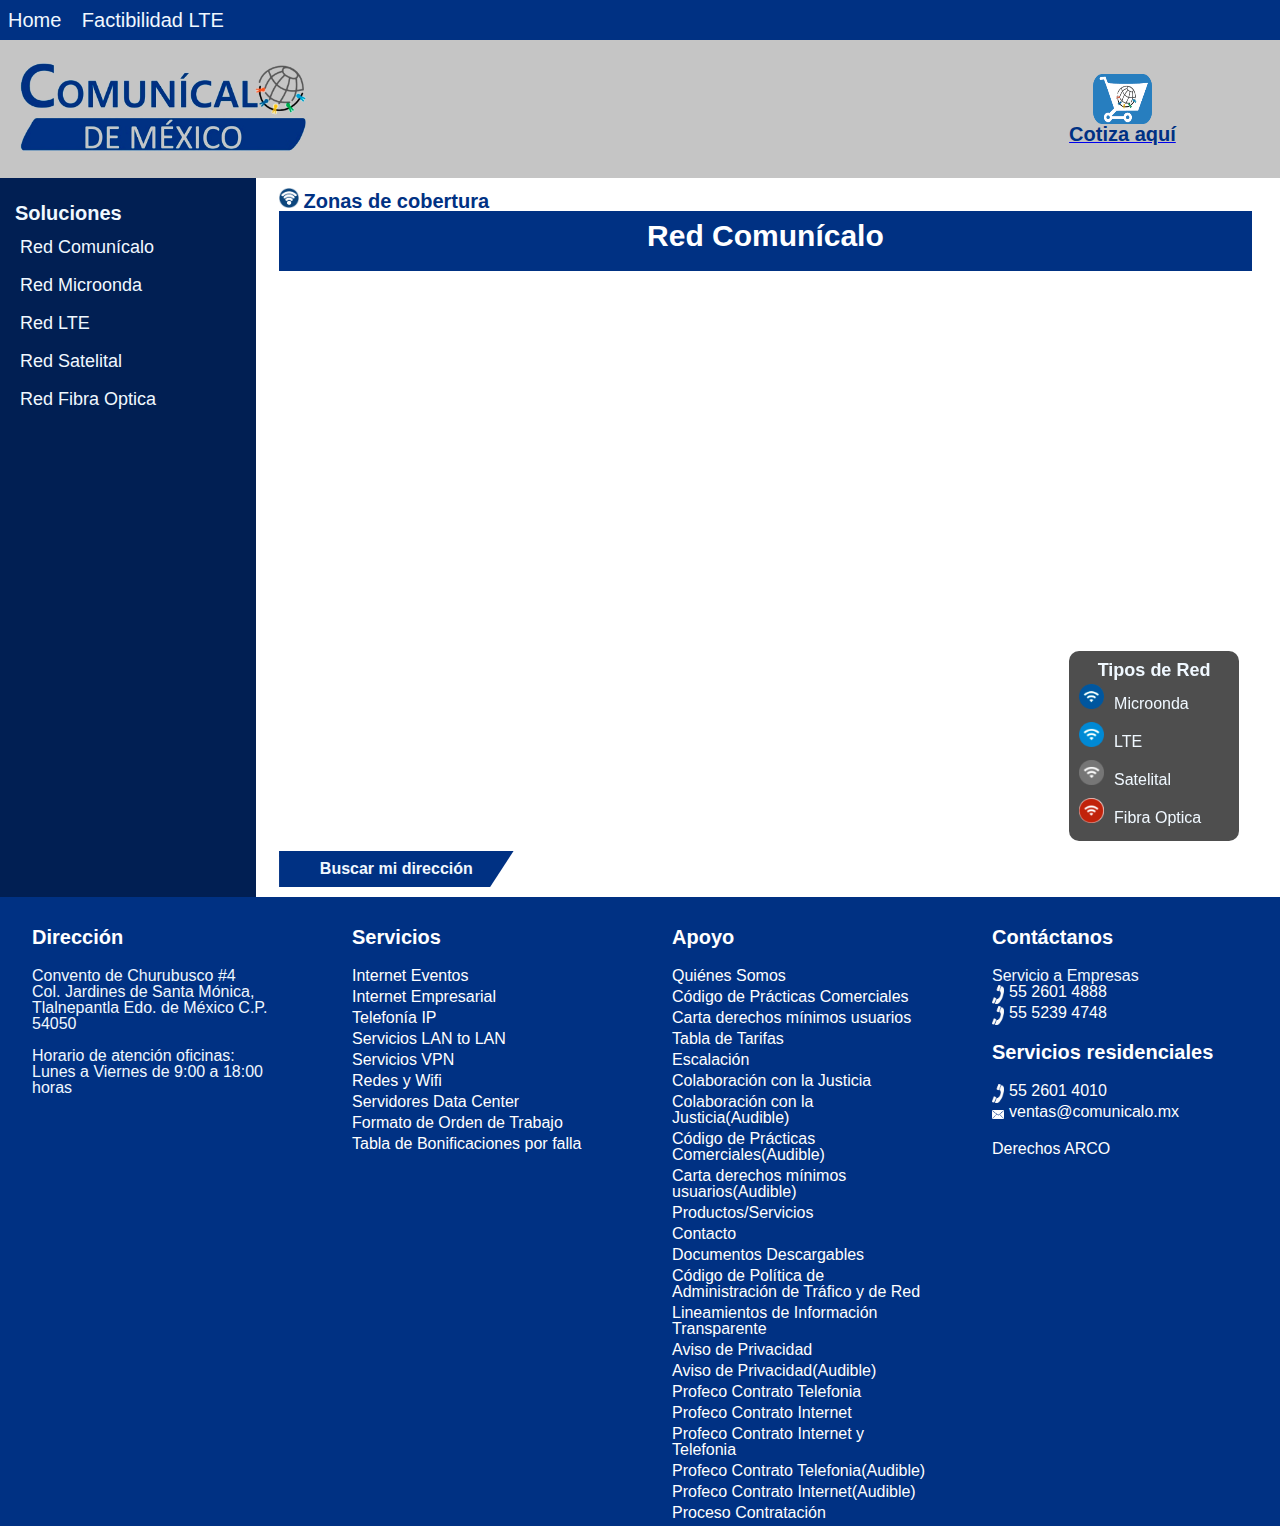
<file: index.html>
<!DOCTYPE html>
<html lang="en">

<head>
    <meta charset="UTF-8">
    <meta name="viewport" content="width=device-width">
    <title>Red Comúnicalo</title>
    <link rel="icon" href="imagenes/icono.png" type="image/png">
    <link rel="stylesheet" href="reset.css">
    <link rel="stylesheet" href="style.css">
    <script src="script.js" defer></script>

</head>

<body>
    <header>
        <div class="box-header">
            <nav>
                <ul>
                    <li class="nav"><a href="https://www.comunicalo.mx/" class="nav">Home</a></li>

                    <li class="nav"><a href="lte.html" class="nav">Factibilidad LTE</a></li>
                </ul>
            </nav>
        </div>
        <div class="box-header2">
            <div class="logo">
                <h1><img src="imagenes/logo-comunicalo.png" class="logo-header"></h1>

            </div>


            <div class="logo-carrito">
                <a href="https://www.comunicalo.mx/index.php?accion=Contacto" target="_blank">
                    <img src="imagenes/CARRITO.png" alt="Imagen de carrito">
                </a>
                <a href="https://www.comunicalo.mx/index.php?accion=Contacto" target="_blank"><span class="custom-text">
                        Cotiza aquí</span></a>
            </div>
        </div>
    </header>
    <main>
        <section class="sidebar" id="sidebar-principal">
            <div class="minimizador-sidebar" id="minimizador">
                <img src="imagenes/hamburguesa.png" onclick="toggleContenidoMenu()">
                <span class="titlulo-menu-minimizador">Soluciones</span>
            </div>
            <div class="contenido-menu" id="menu">
                <hi class="titlulo-menu">Soluciones</hi>
                <div class="menu-principal">

                    <ul class="menu">


                        <li>
                            <span class="menu-item" onclick="cargarMapa('Red',
                             'https://www.google.com/maps/d/u/2/embed?mid=1V92Q-6X8vpOfPcyBbulF1AWWK8gXya4&ehbc=2E312Fll=23.173348834172327%2C-99.27380175&z=6',
                             'Red Comunícalo'); toggleSublist('RedSublist')">Red Comunícalo</span>

                        </li>

                        <li>
                            <span class="menu-item" onclick="cargarMapa('MO',
                             'https://www.google.com/maps/d/u/2/embed?mid=1sf_poK1lJmomZnYxXErzfgaZeZg6OqE&ehbc=2E312Fll=24.655598191765428%2C-101.95790450000001&z=6',
                             'Red Microonda'); toggleSublist('MOSublist')">Red Microonda</span>

                        </li>





                        <li>
                            <span class="menu-item" onclick="cargarMapa('LTE',
                             'https://www.google.com/maps/d/u/2/embed?mid=1kLvfBE4AZNkFtA40Robc6aOpPphBSlc&ehbc=2E312Fll=24.590269341662346%2C-104.17961890624998&z=6',
                             'Red LTE'); toggleSublist('LTESublist')">Red LTE</span>
                        </li>
                        <li>
                            <span class="menu-item" onclick="cargarMapa('SAT',
                             'https://www.google.com/maps/d/u/2/embed?mid=1eKBFhWcEhpVLusQ7E32QTlna48rmoXc&ehbc=2E312Fll=22.682133458681363%2C-102.7810986928632&z=6',
                             'Red Satelital'); toggleSublist('SATSublist')">Red Satelital</span>
                        </li>



                        <li>
                            <span class="menu-item" onclick="cargarMapa('General',
                                 'https://www.google.com/maps/d/u/2/embed?hl=es&mid=1whrWhSJECJmvnsEBDhylUTRD6zbmph0&ll=19.844454460695715%2C-99.01535224783922&z=13',
                                 'Red Fibra Optica'); toggleSublist('CoberturaSublist')">Red Fibra Optica</span>

                            <ul class="sub-menu" id="CoberturaSublist" style="display: none;">
                                <h1> Municipios</h1>

                                <li>
                                    <span class="sublist" onclick="cargarMapa('mapa1',
                                 'https://www.google.com/maps/d/u/2/embed?mid=1whrWhSJECJmvnsEBDhylUTRD6zbmph0&ll=19.85649878281979%2C-98.9764181411669&z=14',
                                 'Tizayuca'); toggleSublist1('TizayucaSublist')">Tizayuca</span>

                                    <ul class="sublist1" id="TizayucaSublist" style="display: none;">
                                        <h1> Fraccionamientos</h1>
                                        <li>El Recinto</li>
                                        <li>Villa los Milagros</li>
                                        <li>Don Carlos I</li>
                                        <li>Don Carlos II</li>
                                        <li>Las Maravillas</li>
                                        <li>Bosques de Ibiza</li>
                                        <li>Felipe de Angeles</li>
                                        <li>Fracc. San Angel I</li>
                                        <li>Fracc. San Angel II</li>
                                        <li>Fracc. San Angel III</li>
                                        <li>Circuito Santa Lucia</li>
                                        <li>6ta de Miguel Hidalgo</li>
                                        <li>4ta de Miguel Hidalgo</li>
                                        <li>Felipe Angeles</li>
                                        <li>Villa Magna</li>
                                        <li>Av. Oceano Pacífico</li>

                                    </ul>
                                </li>
                                <li>
                                    <span class="sublist" onclick="cargarMapa('mapa2',
                                 'https://www.google.com/maps/d/u/2/embed?mid=1whrWhSJECJmvnsEBDhylUTRD6zbmph0&ll=19.94943659242793%2C-98.91032796851881&z=17',
                                 'Tolcayuca'); toggleSublist1('TolcayucaSublist')">Tolcayuca</span>

                                    <ul class="sublist1" id="TolcayucaSublist" style="display: none">
                                        <h1> Fraccionamientos</h1>
                                        <li>Los Amores de Don Juan</li>
                                    </ul>
                                </li>
                                <li>
                                    <span class="sublist" onclick="cargarMapa('mapa3',
                                 'https://www.google.com/maps/d/u/2/embed?mid=1whrWhSJECJmvnsEBDhylUTRD6zbmph0&ll=19.716821489620816%2C-98.75871853299212&z=14',
                                 'Otumba-Axapusco'); toggleSublist1('axapuscoSublist')">Otumba-Axapusco</span>

                                    <ul class="sublist1" id="axapuscoSublist" style="display: none;">
                                        <h1> Fraccionamientos</h1>
                                        <li>Otumba</li>
                                        <li>Axapusco</li>
                                    </ul>
                                </li>
                                <li>
                                    <span class="sublist" onclick="cargarMapa('mapa4',
                                 'https://www.google.com/maps/d/u/2/embed?mid=1whrWhSJECJmvnsEBDhylUTRD6zbmph0&ll=19.821975827541713%2C-99.08201556801937&z=15',
                                 'Zumpango'); toggleSublist1('zumpangoSublist')">Zumpango</span>

                                    <ul class="sublist1" id="zumpangoSublist" style="display: none;">
                                        <h1> Fraccionamientos</h1>
                                        <li>Girasoles II</li>

                                    </ul>
                                </li>

                                <li>
                                    <span class="sublist" onclick="cargarMapa('mapa5',
                                 'https://www.google.com/maps/d/u/2/embed?mid=1whrWhSJECJmvnsEBDhylUTRD6zbmph0&ll=19.709740979453088%2C-98.95774475242203&z=18',
                                 'Tecamac'); toggleSublist1('TecamacSublist')">Tecamac</span>

                                    <ul class="sublist1" id="TecamacSublist" style="display: none;">
                                        <h1> Fraccionamientos</h1>
                                        <li>Monte Carlo</li>
                                    </ul>
                                </li>
                                <li>
                                    <span class="sublist" onclick="cargarMapa('mapa6',
                                 'https://www.google.com/maps/d/u/2/embed?mid=1whrWhSJECJmvnsEBDhylUTRD6zbmph0&ll=19.6430962577789%2C-99.11010466752568&z=17',
                                 'Coacalco'); toggleSublist1('CoacalcoSublist')">Coacalco</span>

                                    <ul class="sublist1" id="CoacalcoSublist" style="display: none;">
                                        <h1> Fraccionamientos</h1>
                                        <li>Residenza</li>
                                    </ul>
                                </li>
                                <li>
                                    <span class="sublist" onclick="cargarMapa('mapa7',
                                 'https://www.google.com/maps/d/u/2/embed?mid=1whrWhSJECJmvnsEBDhylUTRD6zbmph0&ll=19.513763648358996%2C-99.20826783120354&z=18',
                                 'Azcapotzalco'); toggleSublist1('AzcapotzalcoSublist')">Azcapotzalco</span>

                                    <ul class="sublist1" id="AzcapotzalcoSublist" style="display: none;">
                                        <h1> Fraccionamientos</h1>
                                        <li>Fiore</li>
                                    </ul>
                                </li>
                            </ul>
                        </li>
                    </ul>
                </div>

            </div>



        </section>
        <section class="principal">
            <div class="velo"></div>

            <div class="image-container2">

                <img src="imagenes/RED.png" alt="Carrito Imagen">
                </a>
                <span class="custom-text">Zonas de cobertura</span>
            </div>
            <div class="map-container">
                <div class="overlay">
                    <div id=textcontent>
                        <h1>Red Comunícalo</h1>
                    </div>
                </div>

                <iframe class="mapas" id="Red"></iframe>
                <iframe class="mapas" id="MO"></iframe>
                <iframe class="mapas" id="LTE"></iframe>
                <iframe class="mapas" id="SAT"></iframe>
                <iframe class="mapas" id="General"></iframe>
                <iframe class="mapas" id="mapa1"></iframe>
                <iframe class="mapas" id="mapa2"></iframe>
                <iframe class="mapas" id="mapa3"></iframe>
                <iframe class="mapas" id="mapa4"></iframe>
                <iframe class="mapas" id="mapa5"></iframe>
                <iframe class="mapas" id="mapa6"></iframe>
                <iframe class="mapas" id="mapa7"></iframe>
                <div class="overlay-tipos-red">

                    <h1>Tipos de Red</h1>
                    <p><img src="imagenes/marcador mo.png">Microonda</p>
                    <p><img src="imagenes/marcador lt.png">LTE</p>
                    <p><img src="imagenes/marcador sat.png">Satelital</p>
                    <p><img src="imagenes/marcador fo.png">Fibra Optica</p>

                </div>
            </div>
            <div class="boton-buscar">

                <a href="https://www.google.com/maps/d/u/0/viewer?mid=1V92Q-6X8vpOfPcyBbulF1AWWK8gXya4&femb=1&ll=23.987840750622958%2C-102.0554240288947&z=6"
                    id="search-btn" target="_blank">Buscar mi direcci&oacute;n</a>
            </div>


        </section>
    </main>
    <footer class="footer" id="miFooter">
        <section class="bottom-container">
            <div class="column">
                <h1>Dirección</h1>
                <br>
                <p>Convento de Churubusco #4</p>
                <p>Col. Jardines de Santa Mónica,</p>
                <p>Tlalnepantla Edo. de México C.P. 54050</p>
                <br>
                <p>Horario de atención oficinas:</p>
                <p>Lunes a Viernes de 9:00 a 18:00 horas</p>

            </div>
            <div class="column">
                <h1>Servicios</h1>
                <br>
                <a href="https://www.comunicalo.mx/index.php?accion=Internet-Eventos">Internet Eventos</a>
                <a href="https://www.comunicalo.mx/index.php?accion=Internet-Empresarial">Internet Empresarial</a>
                <a href="https://www.comunicalo.mx/index.php?accion=Telefonia-IP">Telefonía IP</a>
                <a href="https://www.comunicalo.mx/index.php?accion=Servicios-LAN-to-LAN">Servicios LAN to LAN</a>
                <a href="https://www.comunicalo.mx/index.php?accion=Servicios-VPN">Servicios VPN</a>
                <a href="https://www.comunicalo.mx/index.php?accion=Redes-y-Wifi">Redes y Wifi</a>
                <a href="https://www.comunicalo.mx/index.php?accion=Servidores-Data-Center">Servidores Data Center</a>
                <a href="https://www.comunicalo.mx/paginas/OTE/FormatodeOrdendeTrabajoEmpresarialFinal-1.pdf">Formato de
                    Orden de Trabajo</a>
                <a href="https://www.comunicalo.mx/paginas/TB/TabladeBonificacionesporfallas.pdf">Tabla de
                    Bonificaciones por falla</a>

                <!-- ...otros elementos de la lista Servicios... -->
            </div>
            <div class="column">
                <h1 id="apoyo-title">Apoyo </h1>
                <br>

                <a class="lista-desplegable" href="https://www.comunicalo.mx/index.php?accion=Por-que-nosotros">Quiénes Somos</a>
                <a class="lista-desplegable"  href="https://www.comunicalo.mx/paginas/CCLJ/COMUNICALO_Codigo_de_practicas_comerciales.pdf">Código
                    de
                    Prácticas Comerciales</a>
                <a class="lista-desplegable"  href="https://www.comunicalo.mx/paginas/CDMUT/cartaderechosminimos_.pdf">Carta derechos mínimos
                    usuarios</a>
                <a class="lista-desplegable"  href="https://www.comunicalo.mx/index.php?accion=TDT">Tabla de
                    Tarifas</a>
                <a class="lista-desplegable" 
                    href="https://www.comunicalo.mx/paginas/Escalacion/Escalacion-Interna-Comunicalo-de-Mexico-SA-deCV-marz_22-1.pdf">Escalación</a>
                <a class="lista-desplegable"  href="https://www.comunicalo.mx/paginas/CJ/Colaboracionconlajusticia.pdf">Colaboración con la
                    Justicia</a>
                <a class="lista-desplegable"  href="https://www.comunicalo.mx/index.php?accion=CJ1">Colaboración con
                    la Justicia(Audible)</a>
                <a class="lista-desplegable"  href="https://www.comunicalo.mx/index.php?accion=CCLJ1">Código de
                    Prácticas Comerciales(Audible)</a>
                <a class="lista-desplegable"  href="https://www.comunicalo.mx/index.php?accion=CDMUT1">Carta derechos
                    mínimos usuarios(Audible)</a>

                <a class="lista-desplegable"  href="https://www.comunicalo.mx/index.php?accion=Productos-y-Servicios">Productos/Servicios</a>
                <a class="lista-desplegable"  href="https://www.comunicalo.mx/index.php?accion=Contacto">Contacto</a>
                <a class="lista-desplegable"  href="https://www.comunicalo.mx/index.php?accion=DocDes">Documentos
                    Descargables</a>
                <a class="lista-desplegable"  href="https://www.comunicalo.mx/paginas/PGC/POLITICAS_GESTION_COMUNICALO.pdf">Código de Política
                    de
                    Administración de Tráfico y de Red</a>
                <a class="lista-desplegable"  href="https://www.comunicalo.mx/paginas/LIT/lineamientos_de_informacion_transparente_COMUNICALO.pdf">Lineamientos
                    de Información Transparente</a>
                <a class="lista-desplegable"  href="https://www.comunicalo.mx/index.php?accion=Aviso-de-Privacidad">Aviso de Privacidad</a>
                <a class="lista-desplegable"  href="https://www.comunicalo.mx/index.php?accion=AP1" >Aviso de
                    Privacidad(Audible)</a>
                <a class="lista-desplegable"  href="https://www.comunicalo.mx/paginas/PCTel/Profecocontratotelefonia_.pdf">Profeco Contrato
                    Telefonia</a>
                <a class="lista-desplegable"  href="https://www.comunicalo.mx/paginas/PCInter/COMUNICALOContratoInternetPROFECO_.pdf">Profeco
                    Contrato
                    Internet</a>
                <a class="lista-desplegable"  href="https://www.comunicalo.mx/paginas/PCInter/COMUNICALOContratoInternetPROFECO_.pdf" >Profeco
                    Contrato
                    Internet y Telefonia</a>
                <a class="lista-desplegable"  href="https://www.comunicalo.mx/index.php?accion=PCTel1">Profeco
                    Contrato Telefonia(Audible)</a>
                <a class="lista-desplegable"  href="https://www.comunicalo.mx/index.php?accion=PCInter1" >Profeco
                    Contrato Internet(Audible)</a>
                <a class="lista-desplegable"  href="https://www.comunicalo.mx/paginas/PC/Diagrama-Contratacion.pdf">Proceso Contratación</a>


            </div>
            <div class="column">
                <h1>Contáctanos</h1>
                <br>
                <p>Servicio a Empresas</p>
                <div>
                    <img src="imagenes/tel.png" alt="Teléfono">
                    <a href="tel:5526014888">55 2601 4888</a>

                </div>
                <div>
                    <img src="imagenes/tel.png" alt="Teléfono">
                    <a href="tel:5552394748">55 5239 4748</a>

                </div>
                <br>
                <h1>Servicios residenciales</h1>
                <br>
                <div>
                    <img src="imagenes/tel.png" alt="Teléfono">
                    <a href="tel:5526014010">55 2601 4010</a>

                </div>
                <div>
                    <img src="imagenes/mail.png" alt="Teléfono">
                    <a href="mailto:ventas@comunicalo.mx">ventas@comunicalo.mx</a>

                </div>
                <br>
                <a href="https://www.comunicalo.mx/index.php?accion=DerechosArco">Derechos ARCO</a>

                <!-- ...otros elementos de la lista Conectate... -->
            </div>
        </section>
    </footer>

</body>

</html>
</file>
<file: style.css>
body {
    font-family: 'Montserrat', sans-serif;
    height: 100%;
    width: 100%;

}


.box-header {
    background: rgb(0, 49, 131);
    padding: 10px 0 10px;
}

.nav a {

    font-size: 20px;
    text-decoration: none;
    color: aliceblue;
    /* Puedes agregar el color aquí si prefieres */
}

.nav {
    display: inline-block;
    padding: 0 4px;
}

.box-header2 {
    display: flex;
    justify-content: space-between;
    align-items: center;
    background: #c5c5c5;
    padding: 10px;
}

.logo-header {
    width: 30%;
    padding: 10px;
}

.titulo-central {
    font-size: 30px;
    font-weight: bold;
    color: rgb(0, 49, 131);
}

.logo-carrito {
    display: flex;
    flex-direction: column;
    align-items: center;
    height: 100%;
    justify-content: center;
    text-decoration: none;
    /* Agrega una altura al contenedor */
}

.logo-carrito img {
    width: 20%;
    min-height: 50px;
    /* Establece una altura mínima para la imagen */
    display: block;
    /* Añade esto para alinear correctamente */
    margin: auto;
}

.custom-text {
    font-size: 20px;
    font-weight: bold;
    color: rgb(0, 49, 131);

}

main {
    display: flex;


}

.sidebar {
    background: rgb(1, 31, 83);
    flex-shrink: 0;
    /* Evita que la barra lateral se reduzca más allá de su contenido */
    width: 20%;
    min-width: 250px;
    z-index: 2;
    /* Asegura que esté por encima de la sección principal */
}
.minimizador-sidebar {
    width: 100%;
    height: 70px;
    display: flex;
    align-items: center;
    justify-content: flex-start;
}

.minimizador-sidebar img {
    width: 50px;
    padding: 10px;
}

.titlulo-menu-minimizador {
    color: aliceblue;
    font-size: 30px;
    font-weight: bold;
    margin-left: 10px; /* Ajusta el espacio entre la imagen y el texto según sea necesario */
}

.contenido-menu {
    width: 80%;
    padding: 25px 10px 10px 15px;
    overflow-y: auto;


}

.titlulo-menu {
    color: aliceblue;
    font-size: 20px;
    font-weight: bold;
    padding: 0 0 30px;
}



.menu-item {
    margin-top: 10px;
    cursor: pointer;
    font-size: 18px;
    text-decoration: none;
    color: aliceblue;
    display: block;
    padding: 5px;
    border-radius: 5px;


}

.menu-item:hover {
    background: rgb(20, 107, 189);
    font-size: 20px;
    font-weight: bold;

}

.sub-menu {
    margin-top: 10px;
    cursor: pointer;
    display: block;
    
    
    

}

.sub-menu h1 {
    color: aliceblue;
    font-size: 15px;
    font-weight: bold;

}

.sublist {
    background: rgb(9, 27, 102);
    display: none;
    cursor: pointer;
    font-size: 15px;
    text-decoration: none;
    color: aliceblue;
    display: block;
    padding: 5px 30px;
    border: rgb(128, 129, 136) solid 1px;
    border-radius: 10px;



}

.sublist:hover {
    background: rgb(20, 107, 189);
    font-size: 18px;
    font-weight: bold;
    
}

.sublist1 h1 {
    
    padding: 15px;
}

.sublist1 li {
    display: none;
    font-size: 15px;
    color: aliceblue;
    display: block;
    padding: 5px 0 5px 50px;
    border: rgb(40, 41, 41) solid .5px;
    background: rgb(70, 71, 71);;
    cursor: auto;
    border: rgb(128, 129, 136) solid 1px;
    border-radius: 10px;
}


.sublist1 li:hover {
    background: rgb(20, 107, 189);
    border-radius: 5px;
    font-weight: bold;

}






.principal {
    width: 80%;
    position: relative;
}

.velo {

    display: none;
    position: absolute;
    top: 0;
    left: 0;
    width: 100%;
    height: 100%;
    z-index: 999;
    /* Asegura que esté por encima de otros elementos dentro de la sección */
}

.image-container2 {
    padding: 10px 0 0 2.25%;
    text-align: left;

}

.image-container2 img {
    width: 20px;
}

.map-container {
    width: 100%;
    height: 640px;
    padding: 0;
    position: relative;


}

.overlay {

    position: absolute;
    top: 0;
    left: 2.25%;
    width: 95%;
    height: 60px;
    background-color: rgb(0, 49, 131);
    text-align: center;

}

#textcontent {
    padding: 10px;
    font-size: 30px;
    font-weight: bold;
    color: rgb(255, 255, 255);
}

.mapas {
    margin: 0 2.25% 0 2.25%;
    width: 95%;
    height: 100%;
}

.overlay-tipos-red {
    position: absolute;
    bottom: 10px;
    right: 4%;
    background: rgba(34, 34, 34, 0.8);
    width: 150px;
    padding: 10px;
    border-radius: 10px;
    justify-content: center;

}

p img {

    width: 25px;
    padding: 5px 10px 0 0;
}

.overlay-tipos-red h1 {
    color: aliceblue;
    font-size: 18px;
    font-weight: bold;
    text-align: center;


}

.overlay-tipos-red p {
    color: aliceblue;
    font-size: 16px;
    padding: 0 0 5px 0;


}



.boton-buscar {
    text-align: center;
    width: 95%;

    padding: 0 2.5% 10px 2.25%;



}

#search-btn {

    clip-path: polygon(0 0, 100% 0, 90% 100%, 0% 100%);
    display: block;
    width: 20%;
    padding: 10px 20px;
    font-size: 16px;
    border: none;
    background: rgb(0, 49, 131);
    color: aliceblue;
    text-decoration: none;
    text-align: center;
    transition: background 1s, font-size 1s, width 1s;
    font-weight: bold;

}

#search-btn:hover {
    background: rgb(0, 92, 252);
    font-size: 20px;
    width: 25%;


}

.footer {

    display: flex;
    background: rgb(0, 49, 131);
    overflow-x: auto;
    /* Agregado para permitir la barra de desplazamiento horizontal */
}

.bottom-container {
    display: flex;
    flex-direction: row;
    padding: 30px 0 0 0;
    width: 100%;
}

.column {
    flex: 0 0 20%;
    /* Ajusta este valor según tus necesidades */
    color: aliceblue;
    padding: 0 2.5%;
    /* Añade espaciado horizontal entre las columnas */
    width: 100%;
}

.column h1 {
    
    display: block;
    color: white;
    text-decoration: none;
    margin-bottom: 5px;
    font-weight: bold;
    font-size: 20px;
}



.column a {
    
    display: block;
    color: white;
    text-decoration: none;
    margin-bottom: 5px;
}

.lista-desplegable {
    
    display: none;
}





.column img {
    width: 12px;
    height: auto;
    margin-right: 5px;
}

.column div {
    display: flex;
    align-items: center;
}
@media only screen and (min-width: 769px) {
    .minimizador-sidebar{
        display: none;
    }

}
@media only screen and (max-width: 768px) {
    .box-header2 {
        text-align: center;
        flex-direction: column;
        align-items: center;
    }

    .logo-header {
        width: 80%;
        padding: 10px;
    }

    .titulo-central {
        display: none;
    }

    .logo-carrito {
        display: flex;
        flex-direction: column;
        align-items: center;
        height: 100%;
        justify-content: center;
        border: solid #032bdb9c;
        border-radius: 25px;
        padding: 10px;
        box-shadow: 0 0 10px rgba(3, 43, 219, 0.5);
        background: linear-gradient(rgb(2, 74, 199), rgb(95, 94, 94), #ffffff, rgb(2, 71, 190));
        text-decoration: none;
        
    }

    .logo-carrito img {
        display: none;
    }


    main {
        flex-direction: column;
        /* Cambia el diseño a una columna */
    }

    .sidebar {
        width: 100%;
        /* Ocupa todo el ancho de su contenedor */
        position: relative;
        /* Mantiene la posición relativa al contenedor */
        min-width: 0;
        /* Permite que la barra lateral se reduzca más allá de su contenido */
    }

    .sidebar.menu-abierto {
        width: 100%;
        /* Ocupa todo el ancho cuando está abierto */
    }
    .contenido-menu {
        display: none;
    
    
    }
    .titlulo-menu{
        display: none;
    }

    .principal {
        width: 100%;
    }

    #search-btn {
        width: 70%;
    }

    #search-btn:hover {
        width: 80%;
    }

    .bottom-container {
        display: flex;
        flex-direction: column;
        padding: 10%;
        width: 100%;
    }

    .column {
        flex: 0;
        
        color: aliceblue;
        padding: 20px;
        width: 100%;
    }





}
.panel-collapse {
    display: none;
    margin-top: 50px;
    text-align: center;
    font-size: 30px;
    font-weight: bold;

}

#choose-network {
    text-align: center;
    display: block;
    font-size: 18px;
    padding: 20px;
    border: 2px solid #ccc;
    margin: 20px auto;
    width: 300px;
}

#contenedor_vacio {
    background-color: #ffffff;
    height: auto;
    text-align: center;
    padding-bottom: 20px;
}

.circle {
    width: 10px;
    height: 10px;
    border-radius: 50%;
    display: inline-block;
    margin-right: 10px;
}

.green {
    background-color: green;
}

.yellow {
    background-color: yellow;
}

.texto-contenido{
    text-align: left;
    padding: 20px 10% 10% 10%;

}
.texto-contenido ul, .texto-contenido ul li{
    padding: 5px;
}
</file>
